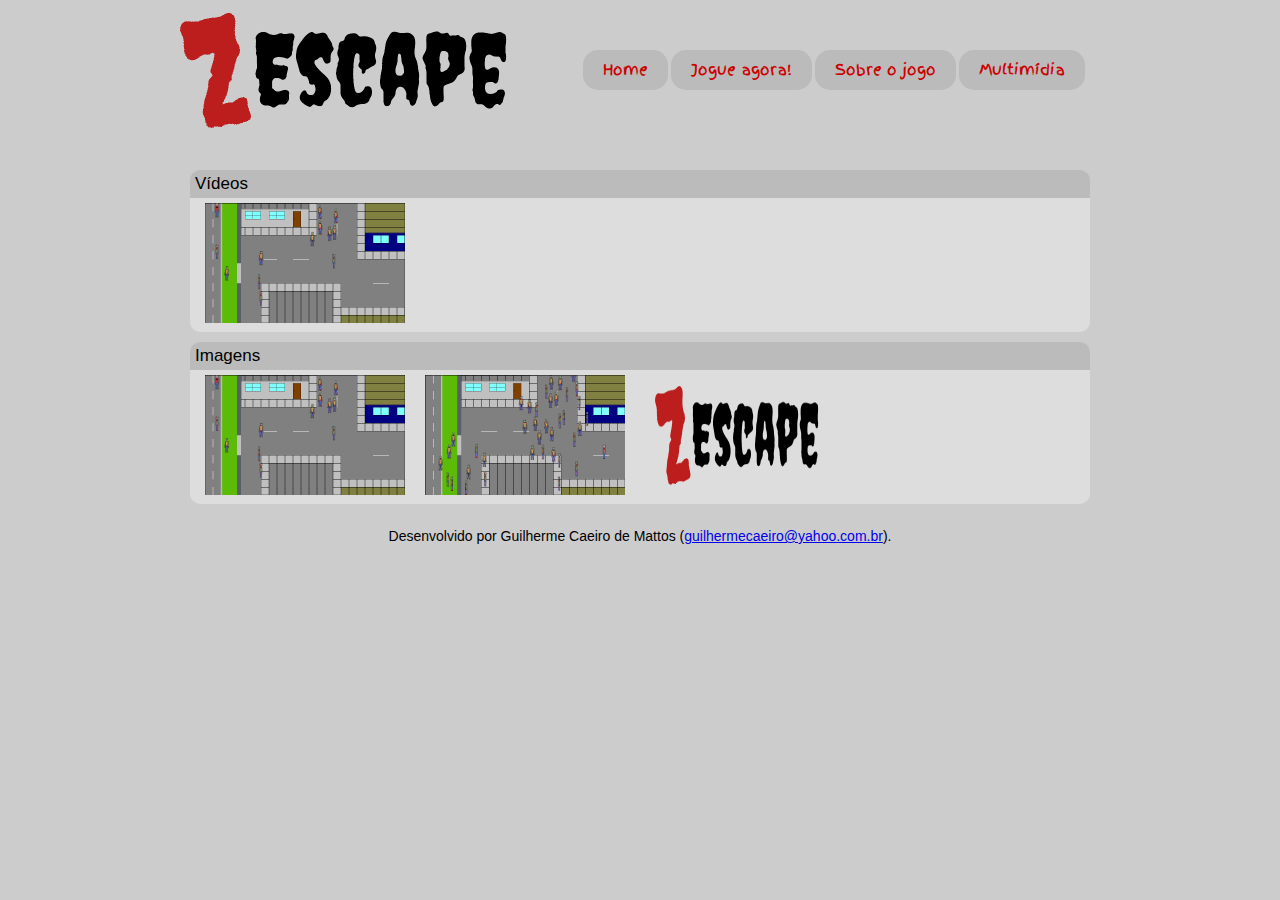
<file: midia.html>
<!DOCTYPE html>
<html lang="pt-br">
<head>
	<meta http-equiv="Content-Type" content="text/html;charset=iso-8859-1" >
	
	<link rel="shortcut icon" href="favicon.ico">
    
	<script src="js/jquery-1.7.2.min.js"></script>
	<!--<script src="http://code.jquery.com/jquery-latest.min.js"></script>-->
    <script src="js/slides.jquery.js"></script>
	
	<!--<script src="js/jquery-1.7.2.min.js"></script>
	<script src="js/lightbox.js"></script>
	<link href="css/lightbox.css" rel="stylesheet" />-->
	
	<link rel="stylesheet" href="css/prettyPhoto.css" type="text/css" media="screen"/>
	<script src="js/jquery.prettyPhoto.js" type="text/javascript" charset="utf-8"></script>

	<script type="text/javascript" src="js/eventos.js"></script>
	<link type="text/css" rel="stylesheet" href="css/estilo.css"/> 
	
	<link href='http://fonts.googleapis.com/css?family=Finger+Paint' rel='stylesheet' type='text/css'>
	
	<title>ZEscape | Voc� sobreviver�?</title>
	
</head>
<body>
	<header  id="top">
		<div id="logo"><a href="index.html"><img src="img/zescape-logo-3.png" width="400" height="140" alt="ZEscape"></a></div> <!-- Alterar alt -->
		<nav id="menu">
			<ul>
				<li><a href="index.html"><p>Home</p></a></li>
				<li><a href="jogo/zescape.html"><p>Jogue agora!</p></a></li>
				<li><a href="sobre.html"><p>Sobre o jogo</p></a></li> <!-- Provavelmente, haver� um submenu "categorizado" -->
				<li><a href="midia.html"><p>Multim�dia</p></a></li>
			</ul>
		</nav>
	</header>
	<!-- Slideshow -->
	<!-- N�o esquecer de editar dados do slideshow!!!!!! -->
	<div id="container">
		<article id="sobre">
			<header class="infoheader">
				<p>V�deos</p>
			</header>
			<section class="infosection">
				<a href="video.html?iframe=true&amp;width=810&amp;height=500" rel="prettyPhoto" title="Video do Jogo" class="imagemvideo" ><img src="img/slideshow-img-2-voce-sobrevivera.png" width="200" height="120" alt="ZEscape"></a>
			</section>
			
			<header class="infoheader">
				<p>Imagens</p>
			</header>
			<section class="infosection">
				<a href="img/slideshow-img-2-voce-sobrevivera.png" rel="prettyPhoto[img_gal]" title="Captura de tela" class="imagemvideo" ><img src="img/slideshow-img-2-voce-sobrevivera.png" width="200" height="120" alt="ZEscape"></a><a href="img/ss1.png" rel="prettyPhoto[img_gal]" title="Captura de tela" class="imagemvideo"><img src="img/ss1.png" width="200" height="120" alt="Captura de tela"></a><a href="img/zescape-logo-3.png" rel="prettyPhoto[img_gal]" title="ZEscape Logotipo"><img src="img/zescape-logo-3.png" width="200" height="120" alt="ZEscape Logotipo"></a>
			</section>
			
			
		</article>
	</div>
	<!-- Rodape -->
	<footer id="rodape">
		<div>
			<p>Desenvolvido por Guilherme Caeiro de Mattos (<a href="mailto:guilhermecaeiro@yahoo.com.br">guilhermecaeiro@yahoo.com.br</a>).</p>
		</div>
	</footer>
	

</body>
</html>
</file>
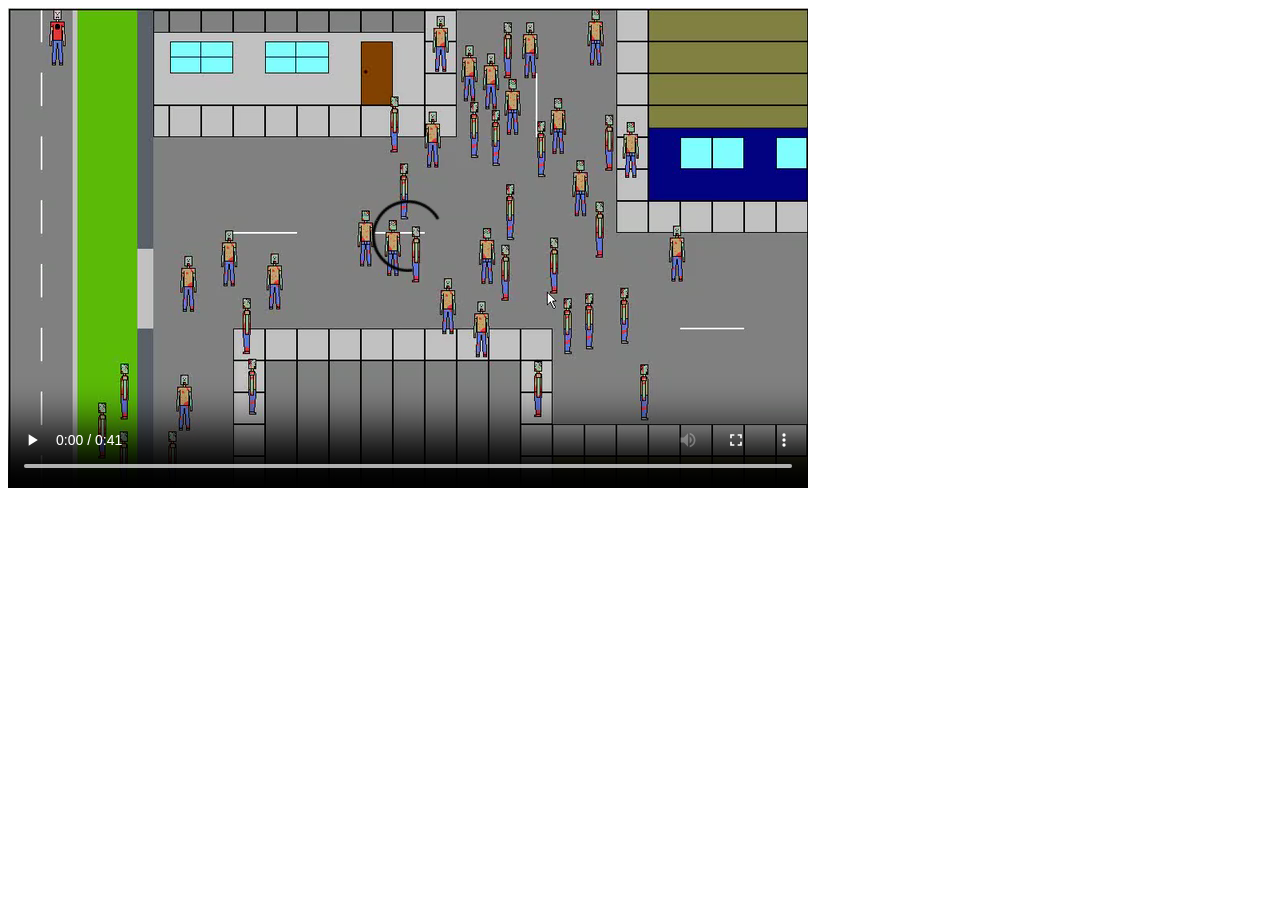
<file: video.html>
<!DOCTYPE html>
<html>
<head>
	<title>ZEscape - Video Demonstrativo</title>
</head>
<body>
	<video controls width="800" height="480">
		<!--<source src="somevideo.webm" type="video/webm">-->
		<source src="videos/zescapevideo.mp4" type="video/mp4">
		<source src="videos/zescapevideo.ogv" type="video/ogg">
		I'm sorry; your browser doesn't support HTML5 video.
		<!-- You can embed a Flash player here, to play your mp4 video in older browsers -->
	</video>
</body>
</html>
</file>
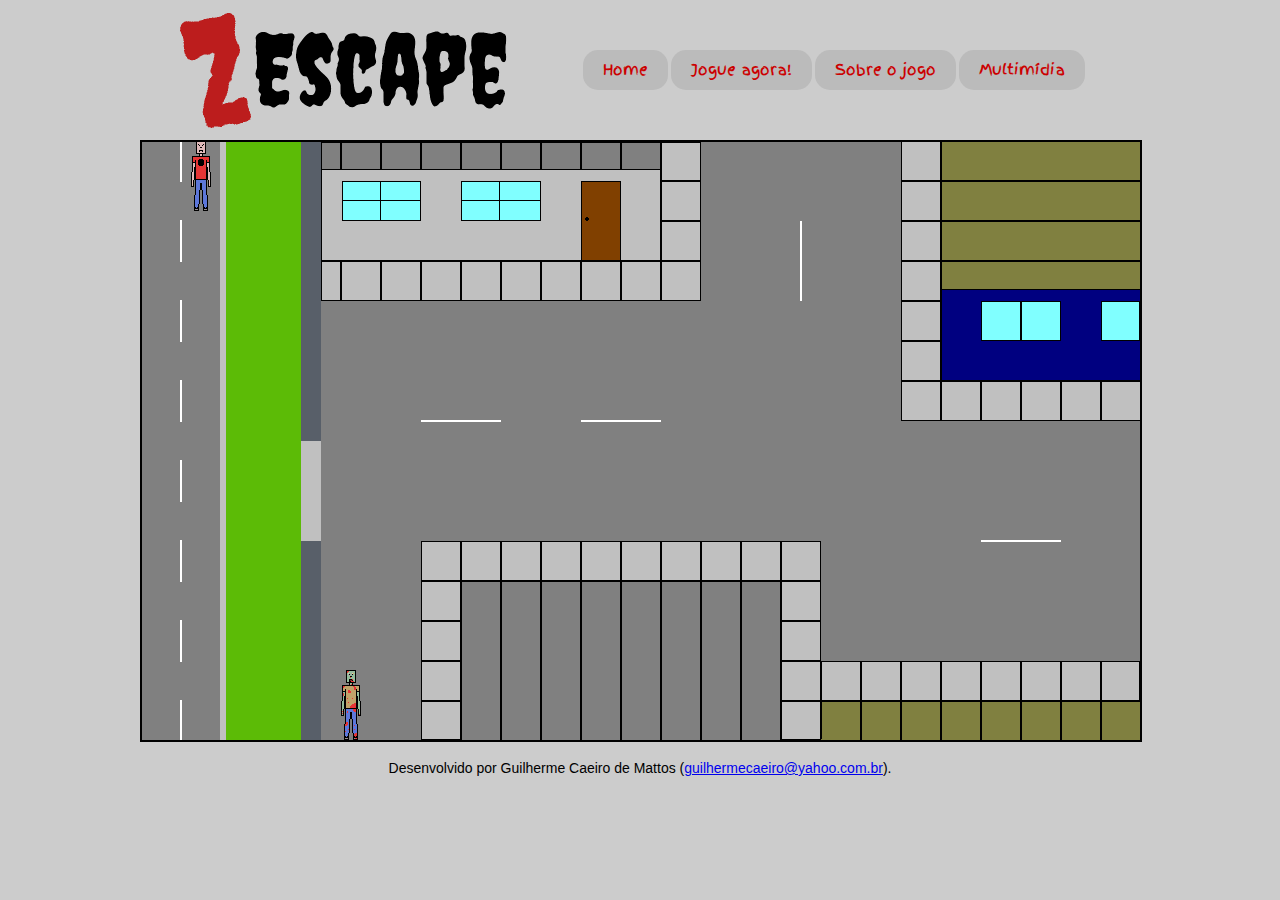
<file: jogo/zescape.html>
<!DOCTYPE html>
<html>
<head>
	<meta http-equiv="Content-Type" content="text/html;charset=iso-8859-1" >
	
	<link rel="shortcut icon" href="../favicon.ico">

	<script language="javascript" src="jquery.min.js" type="text/javascript"></script>
	<script language="javascript" src="jquery.hotkeys.js" type="text/javascript"></script>
	<script language="javascript" src="key_status.js" type="text/javascript"></script>
	<script language="javascript" src="util.js" type="text/javascript"></script>

	<script language="javascript" src="jogo.js"></script>

	<script type="text/javascript" src="../js/eventos.js"></script>
	<link type="text/css" rel="stylesheet" href="../css/estilo.css"/> 
	
	<link href='http://fonts.googleapis.com/css?family=Finger+Paint' rel='stylesheet' type='text/css'>

	<title>ZEscape | Voc� sobreviver�? - Jogar agora!</title>
	
</head>
<body>

	<header  id="top">
		<div id="logo"><a href="../index.html"><img src="../img/zescape-logo-3.png" width="400" height="140" alt="ZEscape"></a></div> <!-- Alterar alt -->
		<nav id="menu">
			<ul>
				<li><a href="../index.html"><p>Home</p></a></li>
				<li><a href="../jogo/zescape.html"><p>Jogue agora!</p></a></li>
				<li><a href="../sobre.html"><p>Sobre o jogo</p></a></li> <!-- Provavelmente, haver� um submenu "categorizado" -->
				<li><a href="../midia.html"><p>Multim�dia</p></a></li>
			</ul>
		</nav>
	</header>

	<canvas id="testecanvas" width="1000" height="600" style="border:1px solid #000;">
		<p>Canvas n�o suportado.</p>
	</canvas>

	<audio  preload="auto" id="shoot">
		<source src="shootCS2.ogg" type="audio/ogg" />
		<source src="shootCS2.mp3" type="audio/mpeg" />
		Your browser does not support the audio element.
	</audio>
	
	<footer id="rodape">
		<div>
			<p>Desenvolvido por Guilherme Caeiro de Mattos (<a href="mailto:guilhermecaeiro@yahoo.com.br">guilhermecaeiro@yahoo.com.br</a>).</p>
		</div>
	</footer>
	
</body>
</html>
</file>
<file: css/prettyPhoto.css>
div.pp_default .pp_top,div.pp_default .pp_top .pp_middle,div.pp_default .pp_top .pp_left,div.pp_default .pp_top .pp_right,div.pp_default .pp_bottom,div.pp_default .pp_bottom .pp_left,div.pp_default .pp_bottom .pp_middle,div.pp_default .pp_bottom .pp_right{height:13px}
div.pp_default .pp_top .pp_left{background:url(../images/prettyPhoto/default/sprite.png) -78px -93px no-repeat}
div.pp_default .pp_top .pp_middle{background:url(../images/prettyPhoto/default/sprite_x.png) top left repeat-x}
div.pp_default .pp_top .pp_right{background:url(../images/prettyPhoto/default/sprite.png) -112px -93px no-repeat}
div.pp_default .pp_content .ppt{color:#f8f8f8}
div.pp_default .pp_content_container .pp_left{background:url(../images/prettyPhoto/default/sprite_y.png) -7px 0 repeat-y;padding-left:13px}
div.pp_default .pp_content_container .pp_right{background:url(../images/prettyPhoto/default/sprite_y.png) top right repeat-y;padding-right:13px}
div.pp_default .pp_next:hover{background:url(../images/prettyPhoto/default/sprite_next.png) center right no-repeat;cursor:pointer}
div.pp_default .pp_previous:hover{background:url(../images/prettyPhoto/default/sprite_prev.png) center left no-repeat;cursor:pointer}
div.pp_default .pp_expand{background:url(../images/prettyPhoto/default/sprite.png) 0 -29px no-repeat;cursor:pointer;width:28px;height:28px}
div.pp_default .pp_expand:hover{background:url(../images/prettyPhoto/default/sprite.png) 0 -56px no-repeat;cursor:pointer}
div.pp_default .pp_contract{background:url(../images/prettyPhoto/default/sprite.png) 0 -84px no-repeat;cursor:pointer;width:28px;height:28px}
div.pp_default .pp_contract:hover{background:url(../images/prettyPhoto/default/sprite.png) 0 -113px no-repeat;cursor:pointer}
div.pp_default .pp_close{width:30px;height:30px;background:url(../images/prettyPhoto/default/sprite.png) 2px 1px no-repeat;cursor:pointer}
div.pp_default .pp_gallery ul li a{background:url(../images/prettyPhoto/default/default_thumb.png) center center #f8f8f8;border:1px solid #aaa}
div.pp_default .pp_social{margin-top:7px}
div.pp_default .pp_gallery a.pp_arrow_previous,div.pp_default .pp_gallery a.pp_arrow_next{position:static;left:auto}
div.pp_default .pp_nav .pp_play,div.pp_default .pp_nav .pp_pause{background:url(../images/prettyPhoto/default/sprite.png) -51px 1px no-repeat;height:30px;width:30px}
div.pp_default .pp_nav .pp_pause{background-position:-51px -29px}
div.pp_default a.pp_arrow_previous,div.pp_default a.pp_arrow_next{background:url(../images/prettyPhoto/default/sprite.png) -31px -3px no-repeat;height:20px;width:20px;margin:4px 0 0}
div.pp_default a.pp_arrow_next{left:52px;background-position:-82px -3px}
div.pp_default .pp_content_container .pp_details{margin-top:5px}
div.pp_default .pp_nav{clear:none;height:30px;width:110px;position:relative}
div.pp_default .pp_nav .currentTextHolder{font-family:Georgia;font-style:italic;color:#999;font-size:11px;left:75px;line-height:25px;position:absolute;top:2px;margin:0;padding:0 0 0 10px}
div.pp_default .pp_close:hover,div.pp_default .pp_nav .pp_play:hover,div.pp_default .pp_nav .pp_pause:hover,div.pp_default .pp_arrow_next:hover,div.pp_default .pp_arrow_previous:hover{opacity:0.7}
div.pp_default .pp_description{font-size:11px;font-weight:700;line-height:14px;margin:5px 50px 5px 0}
div.pp_default .pp_bottom .pp_left{background:url(../images/prettyPhoto/default/sprite.png) -78px -127px no-repeat}
div.pp_default .pp_bottom .pp_middle{background:url(../images/prettyPhoto/default/sprite_x.png) bottom left repeat-x}
div.pp_default .pp_bottom .pp_right{background:url(../images/prettyPhoto/default/sprite.png) -112px -127px no-repeat}
div.pp_default .pp_loaderIcon{background:url(../images/prettyPhoto/default/loader.gif) center center no-repeat}
div.light_rounded .pp_top .pp_left{background:url(../images/prettyPhoto/light_rounded/sprite.png) -88px -53px no-repeat}
div.light_rounded .pp_top .pp_right{background:url(../images/prettyPhoto/light_rounded/sprite.png) -110px -53px no-repeat}
div.light_rounded .pp_next:hover{background:url(../images/prettyPhoto/light_rounded/btnNext.png) center right no-repeat;cursor:pointer}
div.light_rounded .pp_previous:hover{background:url(../images/prettyPhoto/light_rounded/btnPrevious.png) center left no-repeat;cursor:pointer}
div.light_rounded .pp_expand{background:url(../images/prettyPhoto/light_rounded/sprite.png) -31px -26px no-repeat;cursor:pointer}
div.light_rounded .pp_expand:hover{background:url(../images/prettyPhoto/light_rounded/sprite.png) -31px -47px no-repeat;cursor:pointer}
div.light_rounded .pp_contract{background:url(../images/prettyPhoto/light_rounded/sprite.png) 0 -26px no-repeat;cursor:pointer}
div.light_rounded .pp_contract:hover{background:url(../images/prettyPhoto/light_rounded/sprite.png) 0 -47px no-repeat;cursor:pointer}
div.light_rounded .pp_close{width:75px;height:22px;background:url(../images/prettyPhoto/light_rounded/sprite.png) -1px -1px no-repeat;cursor:pointer}
div.light_rounded .pp_nav .pp_play{background:url(../images/prettyPhoto/light_rounded/sprite.png) -1px -100px no-repeat;height:15px;width:14px}
div.light_rounded .pp_nav .pp_pause{background:url(../images/prettyPhoto/light_rounded/sprite.png) -24px -100px no-repeat;height:15px;width:14px}
div.light_rounded .pp_arrow_previous{background:url(../images/prettyPhoto/light_rounded/sprite.png) 0 -71px no-repeat}
div.light_rounded .pp_arrow_next{background:url(../images/prettyPhoto/light_rounded/sprite.png) -22px -71px no-repeat}
div.light_rounded .pp_bottom .pp_left{background:url(../images/prettyPhoto/light_rounded/sprite.png) -88px -80px no-repeat}
div.light_rounded .pp_bottom .pp_right{background:url(../images/prettyPhoto/light_rounded/sprite.png) -110px -80px no-repeat}
div.dark_rounded .pp_top .pp_left{background:url(../images/prettyPhoto/dark_rounded/sprite.png) -88px -53px no-repeat}
div.dark_rounded .pp_top .pp_right{background:url(../images/prettyPhoto/dark_rounded/sprite.png) -110px -53px no-repeat}
div.dark_rounded .pp_content_container .pp_left{background:url(../images/prettyPhoto/dark_rounded/contentPattern.png) top left repeat-y}
div.dark_rounded .pp_content_container .pp_right{background:url(../images/prettyPhoto/dark_rounded/contentPattern.png) top right repeat-y}
div.dark_rounded .pp_next:hover{background:url(../images/prettyPhoto/dark_rounded/btnNext.png) center right no-repeat;cursor:pointer}
div.dark_rounded .pp_previous:hover{background:url(../images/prettyPhoto/dark_rounded/btnPrevious.png) center left no-repeat;cursor:pointer}
div.dark_rounded .pp_expand{background:url(../images/prettyPhoto/dark_rounded/sprite.png) -31px -26px no-repeat;cursor:pointer}
div.dark_rounded .pp_expand:hover{background:url(../images/prettyPhoto/dark_rounded/sprite.png) -31px -47px no-repeat;cursor:pointer}
div.dark_rounded .pp_contract{background:url(../images/prettyPhoto/dark_rounded/sprite.png) 0 -26px no-repeat;cursor:pointer}
div.dark_rounded .pp_contract:hover{background:url(../images/prettyPhoto/dark_rounded/sprite.png) 0 -47px no-repeat;cursor:pointer}
div.dark_rounded .pp_close{width:75px;height:22px;background:url(../images/prettyPhoto/dark_rounded/sprite.png) -1px -1px no-repeat;cursor:pointer}
div.dark_rounded .pp_description{margin-right:85px;color:#fff}
div.dark_rounded .pp_nav .pp_play{background:url(../images/prettyPhoto/dark_rounded/sprite.png) -1px -100px no-repeat;height:15px;width:14px}
div.dark_rounded .pp_nav .pp_pause{background:url(../images/prettyPhoto/dark_rounded/sprite.png) -24px -100px no-repeat;height:15px;width:14px}
div.dark_rounded .pp_arrow_previous{background:url(../images/prettyPhoto/dark_rounded/sprite.png) 0 -71px no-repeat}
div.dark_rounded .pp_arrow_next{background:url(../images/prettyPhoto/dark_rounded/sprite.png) -22px -71px no-repeat}
div.dark_rounded .pp_bottom .pp_left{background:url(../images/prettyPhoto/dark_rounded/sprite.png) -88px -80px no-repeat}
div.dark_rounded .pp_bottom .pp_right{background:url(../images/prettyPhoto/dark_rounded/sprite.png) -110px -80px no-repeat}
div.dark_rounded .pp_loaderIcon{background:url(../images/prettyPhoto/dark_rounded/loader.gif) center center no-repeat}
div.dark_square .pp_left,div.dark_square .pp_middle,div.dark_square .pp_right,div.dark_square .pp_content{background:#000}
div.dark_square .pp_description{color:#fff;margin:0 85px 0 0}
div.dark_square .pp_loaderIcon{background:url(../images/prettyPhoto/dark_square/loader.gif) center center no-repeat}
div.dark_square .pp_expand{background:url(../images/prettyPhoto/dark_square/sprite.png) -31px -26px no-repeat;cursor:pointer}
div.dark_square .pp_expand:hover{background:url(../images/prettyPhoto/dark_square/sprite.png) -31px -47px no-repeat;cursor:pointer}
div.dark_square .pp_contract{background:url(../images/prettyPhoto/dark_square/sprite.png) 0 -26px no-repeat;cursor:pointer}
div.dark_square .pp_contract:hover{background:url(../images/prettyPhoto/dark_square/sprite.png) 0 -47px no-repeat;cursor:pointer}
div.dark_square .pp_close{width:75px;height:22px;background:url(../images/prettyPhoto/dark_square/sprite.png) -1px -1px no-repeat;cursor:pointer}
div.dark_square .pp_nav{clear:none}
div.dark_square .pp_nav .pp_play{background:url(../images/prettyPhoto/dark_square/sprite.png) -1px -100px no-repeat;height:15px;width:14px}
div.dark_square .pp_nav .pp_pause{background:url(../images/prettyPhoto/dark_square/sprite.png) -24px -100px no-repeat;height:15px;width:14px}
div.dark_square .pp_arrow_previous{background:url(../images/prettyPhoto/dark_square/sprite.png) 0 -71px no-repeat}
div.dark_square .pp_arrow_next{background:url(../images/prettyPhoto/dark_square/sprite.png) -22px -71px no-repeat}
div.dark_square .pp_next:hover{background:url(../images/prettyPhoto/dark_square/btnNext.png) center right no-repeat;cursor:pointer}
div.dark_square .pp_previous:hover{background:url(../images/prettyPhoto/dark_square/btnPrevious.png) center left no-repeat;cursor:pointer}
div.light_square .pp_expand{background:url(../images/prettyPhoto/light_square/sprite.png) -31px -26px no-repeat;cursor:pointer}
div.light_square .pp_expand:hover{background:url(../images/prettyPhoto/light_square/sprite.png) -31px -47px no-repeat;cursor:pointer}
div.light_square .pp_contract{background:url(../images/prettyPhoto/light_square/sprite.png) 0 -26px no-repeat;cursor:pointer}
div.light_square .pp_contract:hover{background:url(../images/prettyPhoto/light_square/sprite.png) 0 -47px no-repeat;cursor:pointer}
div.light_square .pp_close{width:75px;height:22px;background:url(../images/prettyPhoto/light_square/sprite.png) -1px -1px no-repeat;cursor:pointer}
div.light_square .pp_nav .pp_play{background:url(../images/prettyPhoto/light_square/sprite.png) -1px -100px no-repeat;height:15px;width:14px}
div.light_square .pp_nav .pp_pause{background:url(../images/prettyPhoto/light_square/sprite.png) -24px -100px no-repeat;height:15px;width:14px}
div.light_square .pp_arrow_previous{background:url(../images/prettyPhoto/light_square/sprite.png) 0 -71px no-repeat}
div.light_square .pp_arrow_next{background:url(../images/prettyPhoto/light_square/sprite.png) -22px -71px no-repeat}
div.light_square .pp_next:hover{background:url(../images/prettyPhoto/light_square/btnNext.png) center right no-repeat;cursor:pointer}
div.light_square .pp_previous:hover{background:url(../images/prettyPhoto/light_square/btnPrevious.png) center left no-repeat;cursor:pointer}
div.facebook .pp_top .pp_left{background:url(../images/prettyPhoto/facebook/sprite.png) -88px -53px no-repeat}
div.facebook .pp_top .pp_middle{background:url(../images/prettyPhoto/facebook/contentPatternTop.png) top left repeat-x}
div.facebook .pp_top .pp_right{background:url(../images/prettyPhoto/facebook/sprite.png) -110px -53px no-repeat}
div.facebook .pp_content_container .pp_left{background:url(../images/prettyPhoto/facebook/contentPatternLeft.png) top left repeat-y}
div.facebook .pp_content_container .pp_right{background:url(../images/prettyPhoto/facebook/contentPatternRight.png) top right repeat-y}
div.facebook .pp_expand{background:url(../images/prettyPhoto/facebook/sprite.png) -31px -26px no-repeat;cursor:pointer}
div.facebook .pp_expand:hover{background:url(../images/prettyPhoto/facebook/sprite.png) -31px -47px no-repeat;cursor:pointer}
div.facebook .pp_contract{background:url(../images/prettyPhoto/facebook/sprite.png) 0 -26px no-repeat;cursor:pointer}
div.facebook .pp_contract:hover{background:url(../images/prettyPhoto/facebook/sprite.png) 0 -47px no-repeat;cursor:pointer}
div.facebook .pp_close{width:22px;height:22px;background:url(../images/prettyPhoto/facebook/sprite.png) -1px -1px no-repeat;cursor:pointer}
div.facebook .pp_description{margin:0 37px 0 0}
div.facebook .pp_loaderIcon{background:url(../images/prettyPhoto/facebook/loader.gif) center center no-repeat}
div.facebook .pp_arrow_previous{background:url(../images/prettyPhoto/facebook/sprite.png) 0 -71px no-repeat;height:22px;margin-top:0;width:22px}
div.facebook .pp_arrow_previous.disabled{background-position:0 -96px;cursor:default}
div.facebook .pp_arrow_next{background:url(../images/prettyPhoto/facebook/sprite.png) -32px -71px no-repeat;height:22px;margin-top:0;width:22px}
div.facebook .pp_arrow_next.disabled{background-position:-32px -96px;cursor:default}
div.facebook .pp_nav{margin-top:0}
div.facebook .pp_nav p{font-size:15px;padding:0 3px 0 4px}
div.facebook .pp_nav .pp_play{background:url(../images/prettyPhoto/facebook/sprite.png) -1px -123px no-repeat;height:22px;width:22px}
div.facebook .pp_nav .pp_pause{background:url(../images/prettyPhoto/facebook/sprite.png) -32px -123px no-repeat;height:22px;width:22px}
div.facebook .pp_next:hover{background:url(../images/prettyPhoto/facebook/btnNext.png) center right no-repeat;cursor:pointer}
div.facebook .pp_previous:hover{background:url(../images/prettyPhoto/facebook/btnPrevious.png) center left no-repeat;cursor:pointer}
div.facebook .pp_bottom .pp_left{background:url(../images/prettyPhoto/facebook/sprite.png) -88px -80px no-repeat}
div.facebook .pp_bottom .pp_middle{background:url(../images/prettyPhoto/facebook/contentPatternBottom.png) top left repeat-x}
div.facebook .pp_bottom .pp_right{background:url(../images/prettyPhoto/facebook/sprite.png) -110px -80px no-repeat}
div.pp_pic_holder a:focus{outline:none}
div.pp_overlay{background:#000;display:none;left:0;position:absolute;top:0;width:100%;z-index:9500}
div.pp_pic_holder{display:none;position:absolute;width:100px;z-index:10000}
.pp_content{height:40px;min-width:40px}
* html .pp_content{width:40px}
.pp_content_container{position:relative;text-align:left;width:100%}
.pp_content_container .pp_left{padding-left:20px}
.pp_content_container .pp_right{padding-right:20px}
.pp_content_container .pp_details{float:left;margin:10px 0 2px}
.pp_description{display:none;margin:0}
.pp_social{float:left;margin:0}
.pp_social .facebook{float:left;margin-left:5px;width:55px;overflow:hidden}
.pp_social .twitter{float:left}
.pp_nav{clear:right;float:left;margin:3px 10px 0 0}
.pp_nav p{float:left;white-space:nowrap;margin:2px 4px}
.pp_nav .pp_play,.pp_nav .pp_pause{float:left;margin-right:4px;text-indent:-10000px}
a.pp_arrow_previous,a.pp_arrow_next{display:block;float:left;height:15px;margin-top:3px;overflow:hidden;text-indent:-10000px;width:14px}
.pp_hoverContainer{position:absolute;top:0;width:100%;z-index:2000}
.pp_gallery{display:none;left:50%;margin-top:-50px;position:absolute;z-index:10000}
.pp_gallery div{float:left;overflow:hidden;position:relative}
.pp_gallery ul{float:left;height:35px;position:relative;white-space:nowrap;margin:0 0 0 5px;padding:0}
.pp_gallery ul a{border:1px rgba(0,0,0,0.5) solid;display:block;float:left;height:33px;overflow:hidden}
.pp_gallery ul a img{border:0}
.pp_gallery li{display:block;float:left;margin:0 5px 0 0;padding:0}
.pp_gallery li.default a{background:url(../images/prettyPhoto/facebook/default_thumbnail.gif) 0 0 no-repeat;display:block;height:33px;width:50px}
.pp_gallery .pp_arrow_previous,.pp_gallery .pp_arrow_next{margin-top:7px!important}
a.pp_next{background:url(../images/prettyPhoto/light_rounded/btnNext.png) 10000px 10000px no-repeat;display:block;float:right;height:100%;text-indent:-10000px;width:49%}
a.pp_previous{background:url(../images/prettyPhoto/light_rounded/btnNext.png) 10000px 10000px no-repeat;display:block;float:left;height:100%;text-indent:-10000px;width:49%}
a.pp_expand,a.pp_contract{cursor:pointer;display:none;height:20px;position:absolute;right:30px;text-indent:-10000px;top:10px;width:20px;z-index:20000}
a.pp_close{position:absolute;right:0;top:0;display:block;line-height:22px;text-indent:-10000px}
.pp_loaderIcon{display:block;height:24px;left:50%;position:absolute;top:50%;width:24px;margin:-12px 0 0 -12px}
#pp_full_res{line-height:1!important}
#pp_full_res .pp_inline{text-align:left}
#pp_full_res .pp_inline p{margin:0 0 15px}
div.ppt{color:#fff;display:none;font-size:17px;z-index:9999;margin:0 0 5px 15px}
div.pp_default .pp_content,div.light_rounded .pp_content{background-color:#fff}
div.pp_default #pp_full_res .pp_inline,div.light_rounded .pp_content .ppt,div.light_rounded #pp_full_res .pp_inline,div.light_square .pp_content .ppt,div.light_square #pp_full_res .pp_inline,div.facebook .pp_content .ppt,div.facebook #pp_full_res .pp_inline{color:#000}
div.pp_default .pp_gallery ul li a:hover,div.pp_default .pp_gallery ul li.selected a,.pp_gallery ul a:hover,.pp_gallery li.selected a{border-color:#fff}
div.pp_default .pp_details,div.light_rounded .pp_details,div.dark_rounded .pp_details,div.dark_square .pp_details,div.light_square .pp_details,div.facebook .pp_details{position:relative}
div.light_rounded .pp_top .pp_middle,div.light_rounded .pp_content_container .pp_left,div.light_rounded .pp_content_container .pp_right,div.light_rounded .pp_bottom .pp_middle,div.light_square .pp_left,div.light_square .pp_middle,div.light_square .pp_right,div.light_square .pp_content,div.facebook .pp_content{background:#fff}
div.light_rounded .pp_description,div.light_square .pp_description{margin-right:85px}
div.light_rounded .pp_gallery a.pp_arrow_previous,div.light_rounded .pp_gallery a.pp_arrow_next,div.dark_rounded .pp_gallery a.pp_arrow_previous,div.dark_rounded .pp_gallery a.pp_arrow_next,div.dark_square .pp_gallery a.pp_arrow_previous,div.dark_square .pp_gallery a.pp_arrow_next,div.light_square .pp_gallery a.pp_arrow_previous,div.light_square .pp_gallery a.pp_arrow_next{margin-top:12px!important}
div.light_rounded .pp_arrow_previous.disabled,div.dark_rounded .pp_arrow_previous.disabled,div.dark_square .pp_arrow_previous.disabled,div.light_square .pp_arrow_previous.disabled{background-position:0 -87px;cursor:default}
div.light_rounded .pp_arrow_next.disabled,div.dark_rounded .pp_arrow_next.disabled,div.dark_square .pp_arrow_next.disabled,div.light_square .pp_arrow_next.disabled{background-position:-22px -87px;cursor:default}
div.light_rounded .pp_loaderIcon,div.light_square .pp_loaderIcon{background:url(../images/prettyPhoto/light_rounded/loader.gif) center center no-repeat}
div.dark_rounded .pp_top .pp_middle,div.dark_rounded .pp_content,div.dark_rounded .pp_bottom .pp_middle{background:url(../images/prettyPhoto/dark_rounded/contentPattern.png) top left repeat}
div.dark_rounded .currentTextHolder,div.dark_square .currentTextHolder{color:#c4c4c4}
div.dark_rounded #pp_full_res .pp_inline,div.dark_square #pp_full_res .pp_inline{color:#fff}
.pp_top,.pp_bottom{height:20px;position:relative}
* html .pp_top,* html .pp_bottom{padding:0 20px}
.pp_top .pp_left,.pp_bottom .pp_left{height:20px;left:0;position:absolute;width:20px}
.pp_top .pp_middle,.pp_bottom .pp_middle{height:20px;left:20px;position:absolute;right:20px}
* html .pp_top .pp_middle,* html .pp_bottom .pp_middle{left:0;position:static}
.pp_top .pp_right,.pp_bottom .pp_right{height:20px;left:auto;position:absolute;right:0;top:0;width:20px}
.pp_fade,.pp_gallery li.default a img{display:none}
</file>
<file: css/estilo.css>
* {
margin: 0;
padding: 0;
}

body {
	background-color: #ccc;
	font-family: Verdana, Arial, Helvetica, sans-serif;
	color: #000;
	font-size: 14px;
	line-height: 18px;
	
	width: 1000px;
	height: auto;
	
	margin: 0 auto 10px;
}

/* Configura��o do Container do corpo do site 

#container{
	width: 1000px;
	height: auto;
	background: #000;
	margin: 10px auto;
	padding: 0px;
}
*/
/* Configura��o do logotipo */

#top{
	width: 1000px;
	height: 140px;
}

#logo{
	width: 400px;
	height: 140px;
	/* background-color: #bbb; */
	float:left;
}

/* Configura��o do menu */

#menu{
	width: 600px;
	height: 40px;
	/*background-color: #aaa;*/
	font-size:16px;
	float:right;
	margin: 50px 0 0 0;
	
}

#menu ul{
	list-style: none;
	width: 515px;
	margin: auto;
}

#menu ul li{
	float: left;
	margin: 0px 3px 0px 0px;
	padding: 0px;
}

#menu ul li a{
	display: block;
	padding: 0 20px;
	height: 40px;
	background-color: #bbb;
	text-decoration: none;
	border-radius: 15px;
}

#menu ul li a p{
	padding-top: 11px;
	color: #c00;	
	font-family: 'Finger Paint', cursive;
	font-size:15px;
}

#menu ul li a:hover{
	#text-decoration: none;
	background-color: #ddd;
}

#menu ul li a:hover p{
	color: #f00;
}


/* Configura��o do SlideShow */

.slides_container {
	width: 800px;
	height:320px;
	margin: 30px 100px 5px 100px; 
}
.slides_container div {
	width:800px;
	height:320px;
	display:block;
}

.slides_container div img {
	width:800px;
	height:320px;
}

.pagination {
	margin: 10px auto 35px;
	width:100px;
	#height:26px;
}

.pagination li {
	float:left;
	margin:0 1px;
	list-style:none;
}

.pagination li a {
	display:block;
	width:12px;
	height:0;
	padding-top:12px;
	background-image:url(../img/pagination.png);
	background-position:0 0;
	float:left;
	overflow:hidden;
}

.pagination li.current a {
	background-position:0 -12px;
}

/* Configura��o do article */

#conteudo{
	width: 900px;
	margin: 10px 50px 0px 50px;	
	/*background-color: #bbb; */
	float:left;
}

.cabecalho{
	padding: 5px 5px 5px 5px;
	font-size: 14px;
	background-color: #bbb;
	border-top-left-radius: 10px;
	border-top-right-radius: 10px;
}

.cabecalho a{
	text-decoration: none;
	color: #000;
}

.contentsection {
	padding: 5px 5px 5px 5px;
	border-bottom-left-radius: 10px;
	border-bottom-right-radius: 10px;
	background-color: #ddd;
	margin-bottom: 10px;
}



.content {
	
}

/* Configura��o do aside

#latdireita{
	width: 295px;
	height:250px;
	margin: 10px 0 0 5px;
	background-color: #777;
	float:left;
}
*/

/* Configura��o do sobre.html (informa��es do jogo) */

#container{
	width: 1000px;
	height: auto;
	background: #ccc;
	margin: 10px auto;
	padding: 0px;
}

#sobre{
	width: 900px;
	height: auto;
	margin: 30px auto 10px;
}

.infoheader{
	padding: 5px 5px 5px 5px;
	font-size: 17px;
	background-color: #bbb;
	border-top-left-radius: 10px;
	border-top-right-radius: 10px;
}

.infosection{
	padding: 5px 5px 5px 5px;
	border-bottom-left-radius: 10px;
	border-bottom-right-radius: 10px;
	background-color: #ddd;
	margin-bottom: 10px;
}

#divesquerda{
	float:left;
	width: 445px;
	height: 280px;
	text-align: center;
}

#divdireita{
	float:right;
	float:left;
	width: 445px;
	height: 280px;
	text-align: center;
}

/* Configura��o da div de imagens em videos */

.imagemvideo{
	margin: 10px;
	
}

/* Configura��o do footer */

#rodape{
	width: 1000px;
	height: 25px;
	margin: 10px auto;
	/*background-color: #aaa;*/
	float:left;
}

#rodape div{
	width: 1000px;
	height: 25px;
}

#rodape div p{
	margin:3px auto;
	text-align: center;
}
</file>
